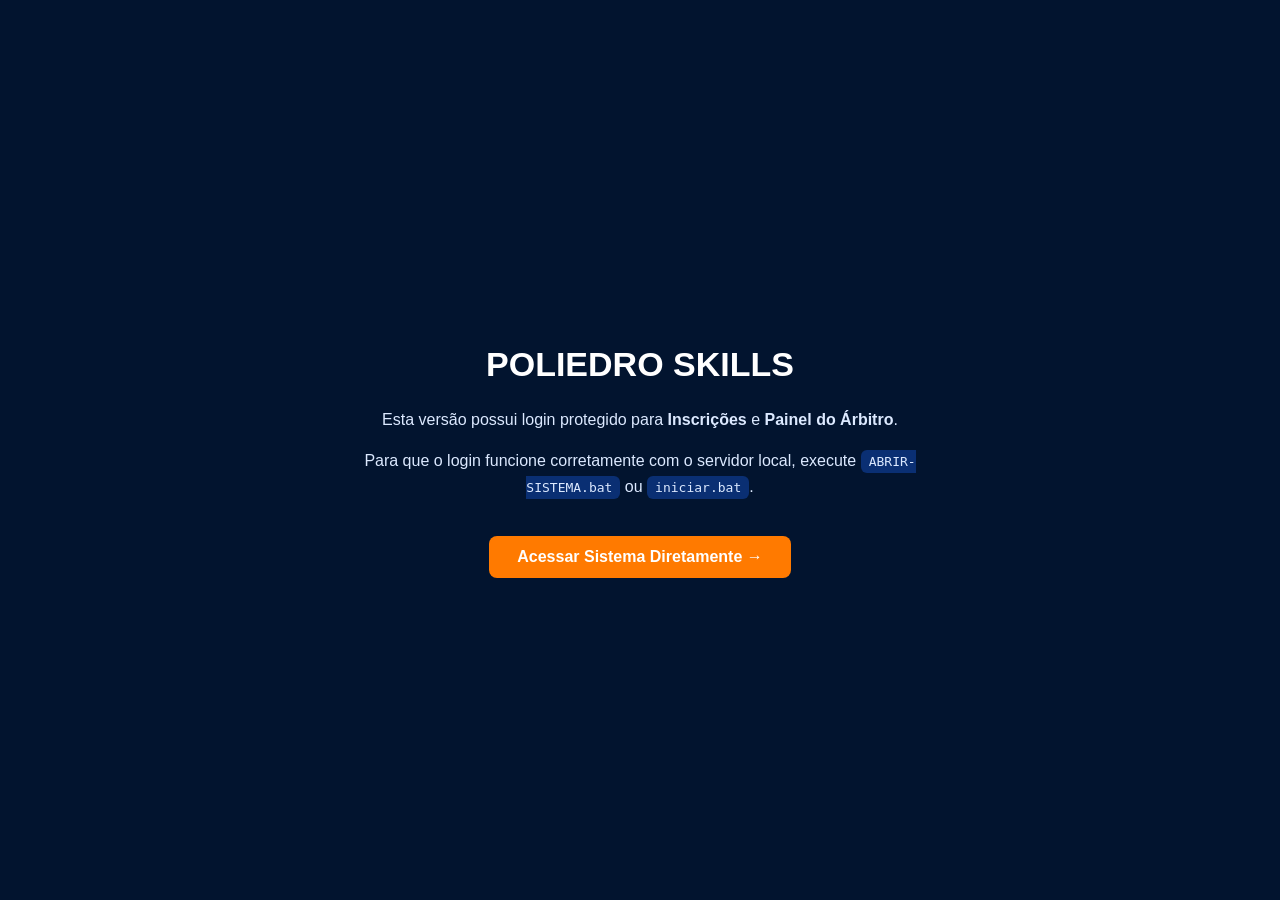
<file: ABRIR-DIRETO.html>
<!DOCTYPE html><html lang="pt-BR"><head><meta charset="utf-8"><meta name="viewport" content="width=device-width,initial-scale=1"><title>Poliedro Skills</title><style>body{font-family:Arial,sans-serif;background:#02142f;color:#fff;display:grid;place-items:center;min-height:100vh;margin:0}.box{max-width:620px;padding:36px;text-align:center}.box h1{font-size:34px}.box p{line-height:1.6;color:#dce9ff}.box code{background:#0a2f73;padding:4px 8px;border-radius:6px}.btn-open{display:inline-block;margin-top:20px;padding:12px 28px;background:#ff7a00;color:#fff;text-decoration:none;border-radius:8px;font-weight:bold;font-size:16px;transition:0.2s}.btn-open:hover{background:#e66e00;transform:translateY(-1px)}</style></head><body><div class="box"><h1>POLIEDRO SKILLS</h1><p>Esta versão possui login protegido para <strong>Inscrições</strong> e <strong>Painel do Árbitro</strong>.</p><p>Para que o login funcione corretamente com o servidor local, execute <code>ABRIR-SISTEMA.bat</code> ou <code>iniciar.bat</code>.</p><a class="btn-open" href="index.html">Acessar Sistema Diretamente →</a></div></body></html>
</file>
